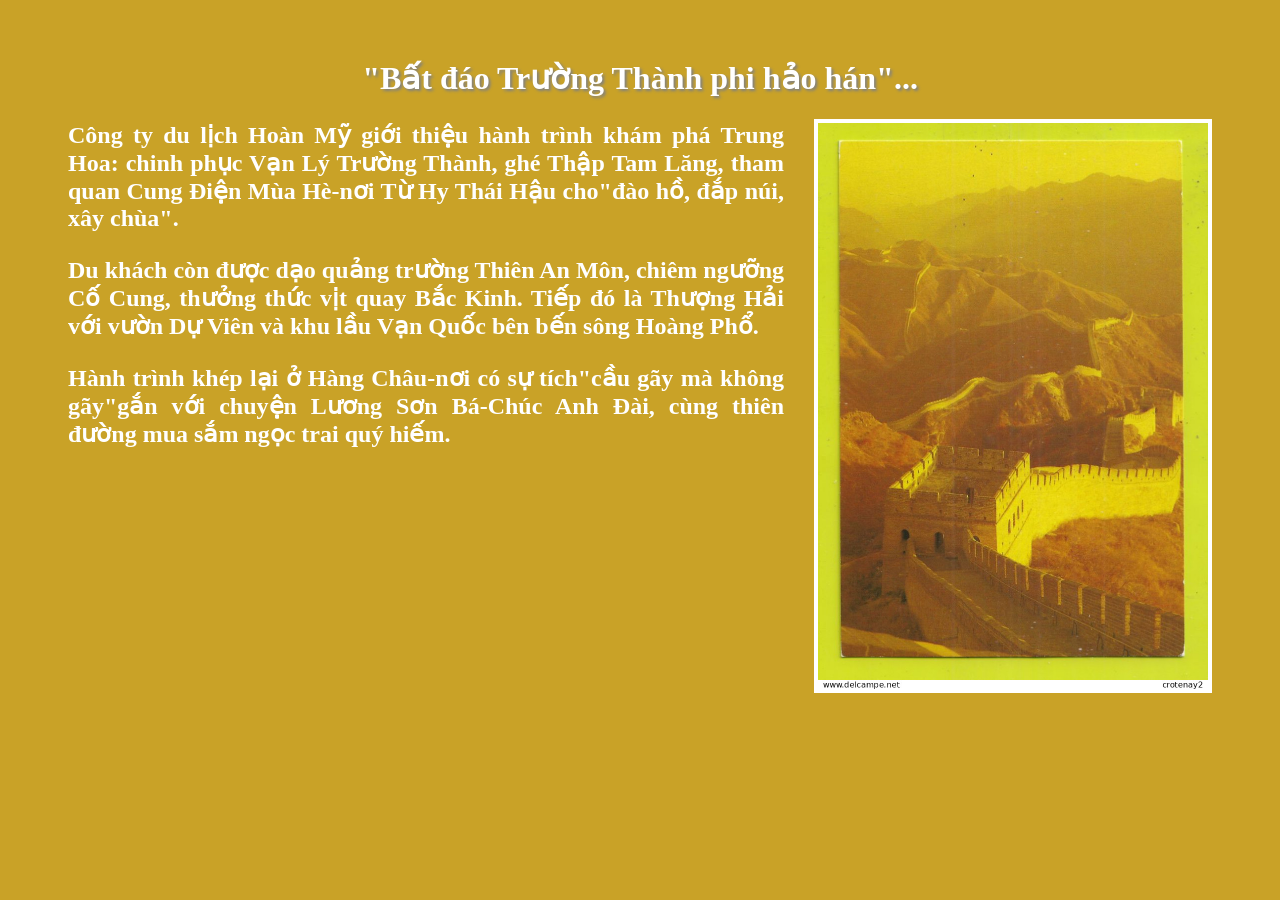
<file: bai02/index.html>
<!DOCTYPE html>
<html>
<head>
    <meta charset="UTF-8">
    <meta name="viewpoint" content="width=device=width,initial-scale=1.0">
    <title>Trường Thành</title>
<style>
    body{
        background:#C9A227;
        color:white;
        font-family:"Times New Roman";
        padding:30px 60px;
    }
    h1{
        text-align: center;
        text-shadow:2px 2px 3px gray;
    }
    img{
        width:390px;
        float:right;
        margin-left: 30px;
        border:4px solid white;
    }
    p{
        font-size:24px;
        font-weight:bold;
        text-align: justify;
    }
</style>
</head>
<body>
    <h1>"Bất đáo Trường Thành phi hảo hán"...</h1>
    <img src="greatwall.jpg">
    <p>
        Công ty du lịch Hoàn Mỹ giới thiệu hành trình khám phá Trung Hoa: chinh phục Vạn Lý Trường Thành,
        ghé Thập Tam Lăng, tham quan Cung Điện Mùa Hè-nơi Từ Hy Thái Hậu cho"đào hồ, đắp núi, xây chùa".
    </p>
    <p>
       Du khách còn được dạo quảng trường Thiên An Môn, chiêm ngưỡng Cố Cung, thưởng thức vịt quay Bắc Kinh.
       Tiếp đó là Thượng Hải với vườn Dự Viên và khu lầu Vạn Quốc bên bến sông Hoàng Phổ.
    </p>
    <p>
       Hành trình khép lại ở Hàng Châu-nơi có sự tích"cầu gãy mà không gãy"gắn với chuyện Lương Sơn Bá-Chúc Anh Đài,
       cùng thiên đường mua sắm ngọc trai quý hiếm.
    </p>
</body>
</html>
</file>
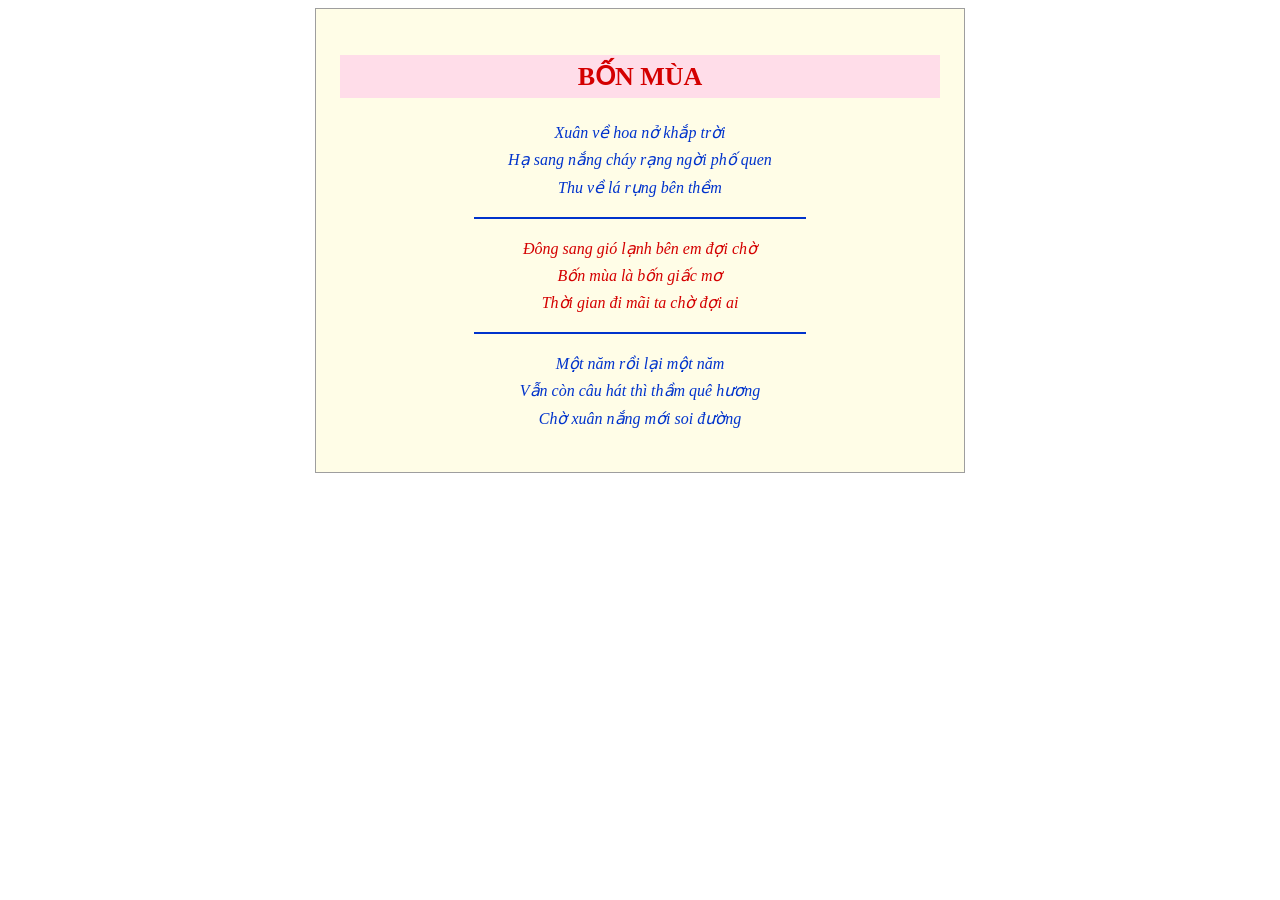
<file: ex01/index.html>
<!DOCTYPE html>
<html>
<head>
    <title>Bon mua</title>
<link rel="stylesheet" href="css/style.css">
</head>

<body>

    <article>

        <h1>BỐN MÙA</h1>

        <p class="kho xanh">
            Xuân về hoa nở khắp trời<br>
            Hạ sang nắng cháy rạng ngời phố quen<br>
            Thu về lá rụng bên thềm
        </p>

        <hr>

        <p class="kho do">
            Đông sang gió lạnh bên em đợi chờ<br>
            Bốn mùa là bốn giấc mơ<br>
            Thời gian đi mãi ta chờ đợi ai
        </p>

        <hr>

        <p class="kho xanh">
            Một năm rồi lại một năm<br>
            Vẫn còn câu hát thì thầm quê hương<br>
            Chờ xuân nắng mới soi đường
        </p>

    </article>

</body>
</html>
</file>
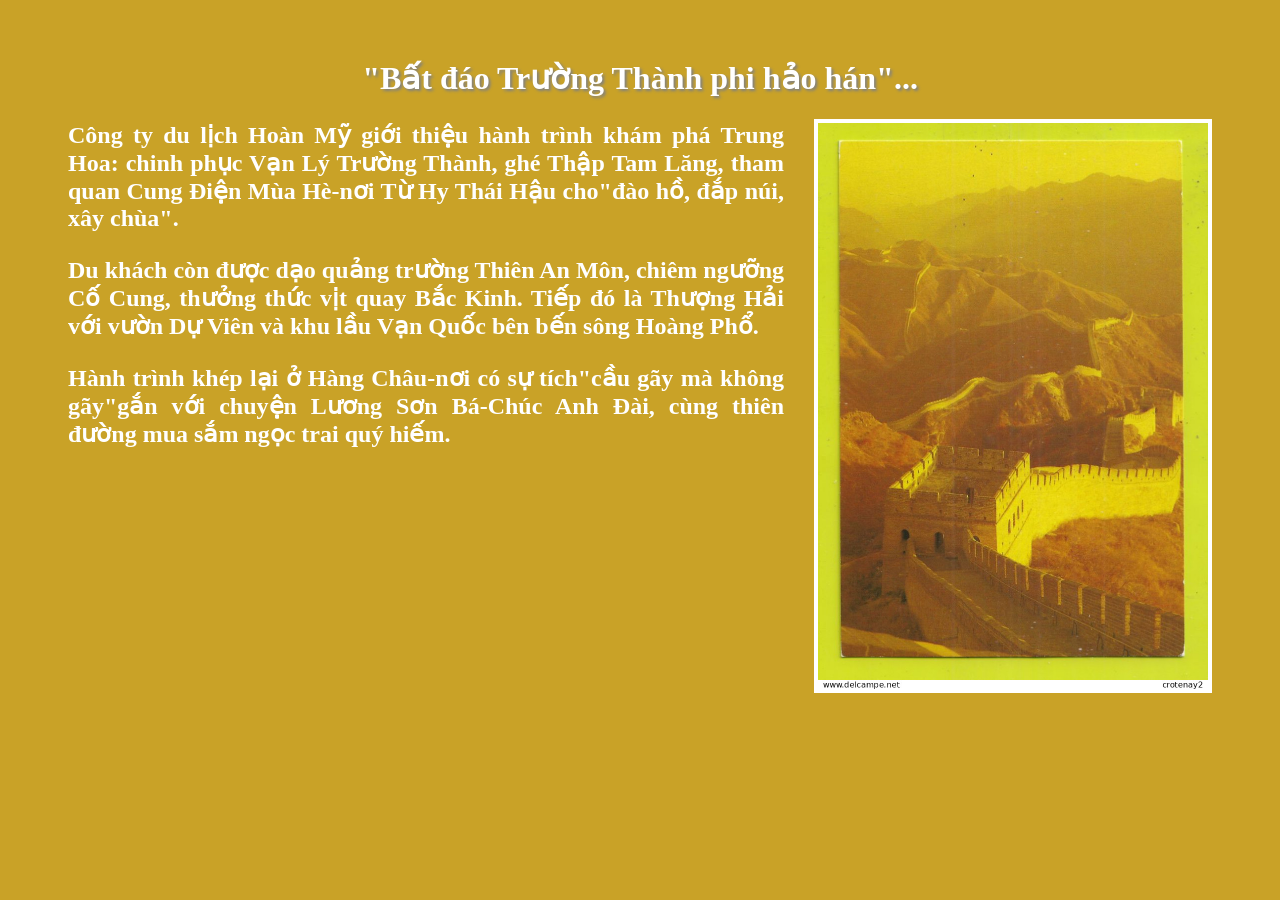
<file: ex02/index.html>
<!DOCTYPE html>
<html>
<head>
    <meta charset="UTF-8">
    <meta name="viewpoint" content="width=device=width,initial-scale=1.0">
    <title>Trường Thành</title>
<link rel="stylesheet" href="css/style.css">
</head>
<body>
    <h1>"Bất đáo Trường Thành phi hảo hán"...</h1>
    <img src="images/greatwall.jpg">
    <p>
        Công ty du lịch Hoàn Mỹ giới thiệu hành trình khám phá Trung Hoa: chinh phục Vạn Lý Trường Thành,
        ghé Thập Tam Lăng, tham quan Cung Điện Mùa Hè-nơi Từ Hy Thái Hậu cho"đào hồ, đắp núi, xây chùa".
    </p>
    <p>
       Du khách còn được dạo quảng trường Thiên An Môn, chiêm ngưỡng Cố Cung, thưởng thức vịt quay Bắc Kinh.
       Tiếp đó là Thượng Hải với vườn Dự Viên và khu lầu Vạn Quốc bên bến sông Hoàng Phổ.
    </p>
    <p>
       Hành trình khép lại ở Hàng Châu-nơi có sự tích"cầu gãy mà không gãy"gắn với chuyện Lương Sơn Bá-Chúc Anh Đài,
       cùng thiên đường mua sắm ngọc trai quý hiếm.
    </p>
</body>
</html>
</file>
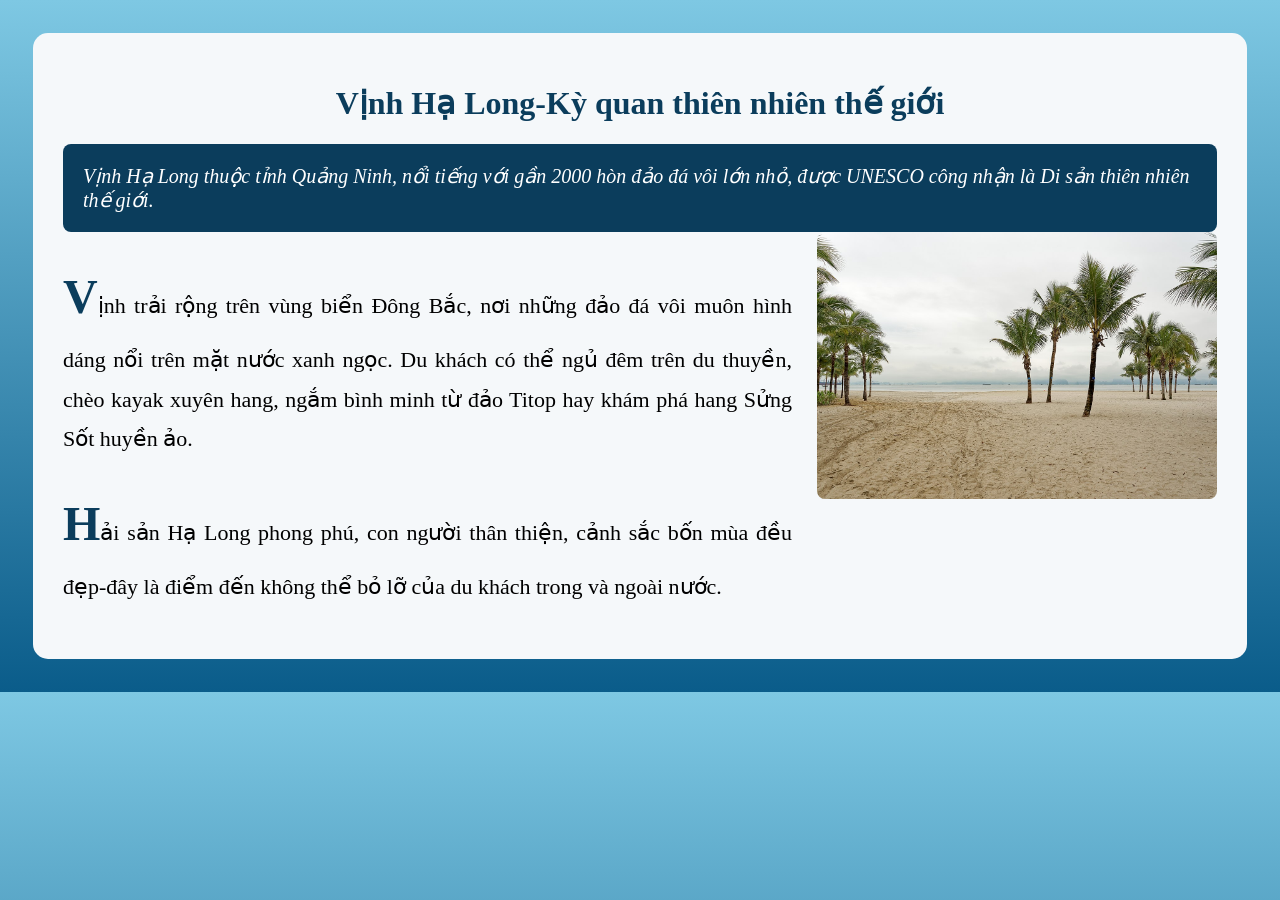
<file: ex03/index.html>
<!DOCTYPE html>
<html>
<head>
    <meta charset="UTF-8">
    <meta name="viewport" content="width=device-width, initial-scale=1.0">
    <title>Hạ Long</title>
<link rel="stylesheet" href="css/style.css">
</head>
<body>
    <div class="khung">
        <h1>Vịnh Hạ Long-Kỳ quan thiên nhiên thế giới</h1> 
        <div class="gioithieu">
            Vịnh Hạ Long thuộc tỉnh Quảng Ninh, nổi tiếng với gần 2000 hòn đảo đá vôi lớn nhỏ,
            được UNESCO công nhận là Di sản thiên nhiên thế giới.
        </div> 
        <img src="images/vinh-ha-long.jpg" >
        <p>
            Vịnh trải rộng trên vùng biển Đông Bắc, nơi những đảo đá vôi muôn hình dáng nổi trên mặt nước xanh ngọc.
            Du khách có thể ngủ đêm trên du thuyền, chèo kayak xuyên hang, ngắm bình minh từ đảo Titop hay khám phá
            hang Sửng Sốt huyền ảo.
        </p> 
        <p>
            Hải sản Hạ Long phong phú, con người thân thiện, cảnh sắc bốn mùa đều đẹp-đây là điểm đến không thể bỏ lỡ
            của du khách trong và ngoài nước.
        </p>
    </div>
</body>   
</html>
</file>
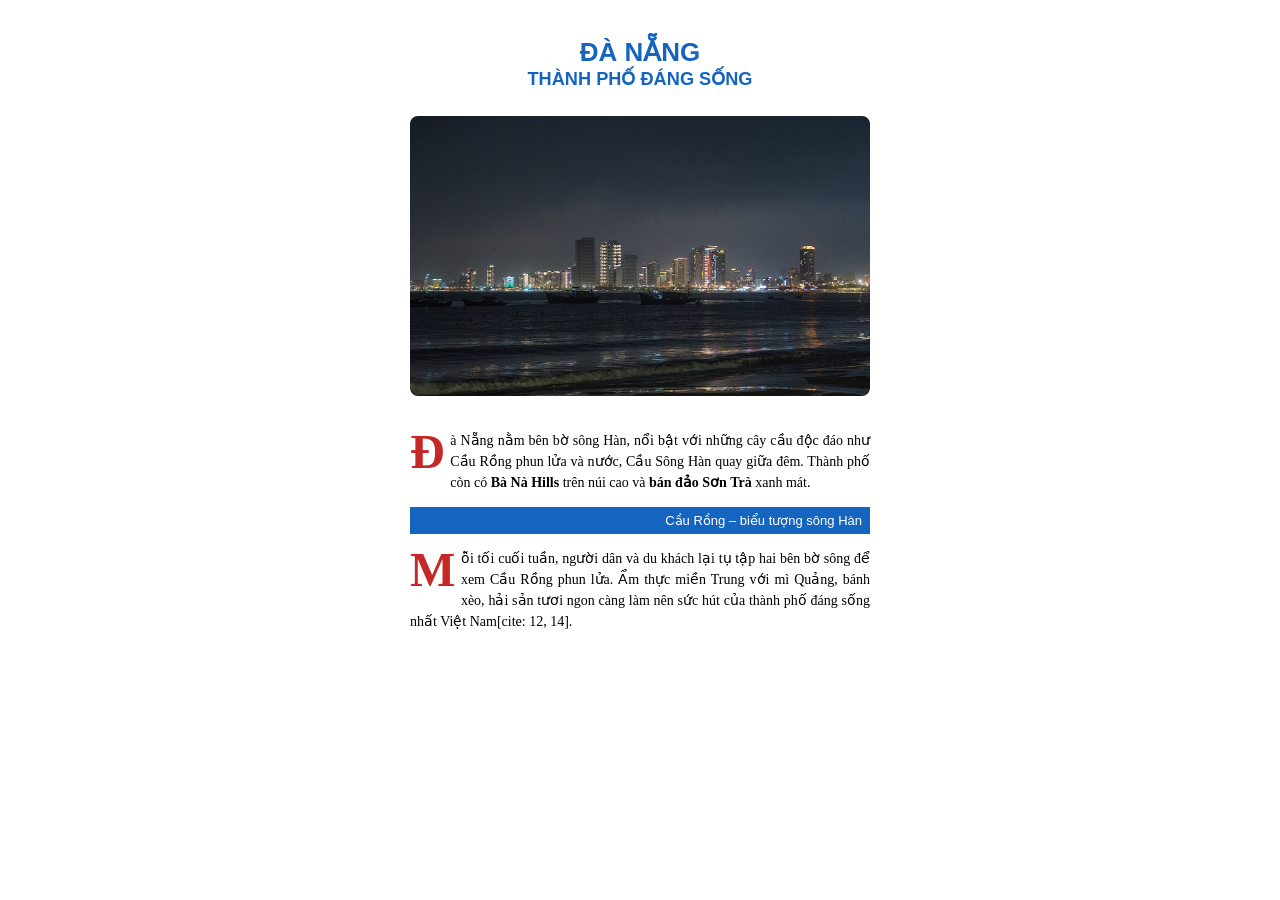
<file: ex04/index.html>
<!DOCTYPE html>
<html lang="vi">
<head>
    <meta charset="UTF-8">
    <meta name="viewport" content="width=device-width, initial-scale=1.0">
    <title>Đà Nẵng - Thành phố đáng sống</title>
    <link rel="stylesheet" href="css/style.css">
</head>
<body>

    <div class="container">
        <!-- Tiêu đề 2 dòng -->
        <h1>
            ĐÀ NẴNG
            <span>THÀNH PHỐ ĐÁNG SỐNG</span>
        </h1>

        <!-- Ảnh thành phố -->
        <img src="images/da-nang.jpg" alt="Thành phố Đà Nẵng" class="anh-banner">

        <!-- Đoạn văn thứ nhất -->
        <p>
            Đà Nẵng nằm bên bờ sông Hàn, nổi bật với những cây cầu độc đáo như
            Cầu Rồng phun lửa và nước, Cầu Sông Hàn quay giữa đêm.
            Thành phố còn có <strong>Bà Nà Hills</strong> trên núi cao và
            <strong>bán đảo Sơn Trà</strong> xanh mát.
        </p>

        <!-- Thanh tiêu đề phụ -->
        <div class="thanh-tieu-de">
            Cầu Rồng – biểu tượng sông Hàn
        </div>

        <!-- Đoạn văn thứ hai -->
        <p>
            Mỗi tối cuối tuần, người dân và du khách lại tụ tập hai bên bờ sông
            để xem Cầu Rồng phun lửa. Ẩm thực miền Trung với mì Quảng, bánh xèo,
            hải sản tươi ngon càng làm nên sức hút của thành phố đáng sống
            nhất Việt Nam[cite: 12, 14].
        </p>
    </div>

</body>
</html>
</file>
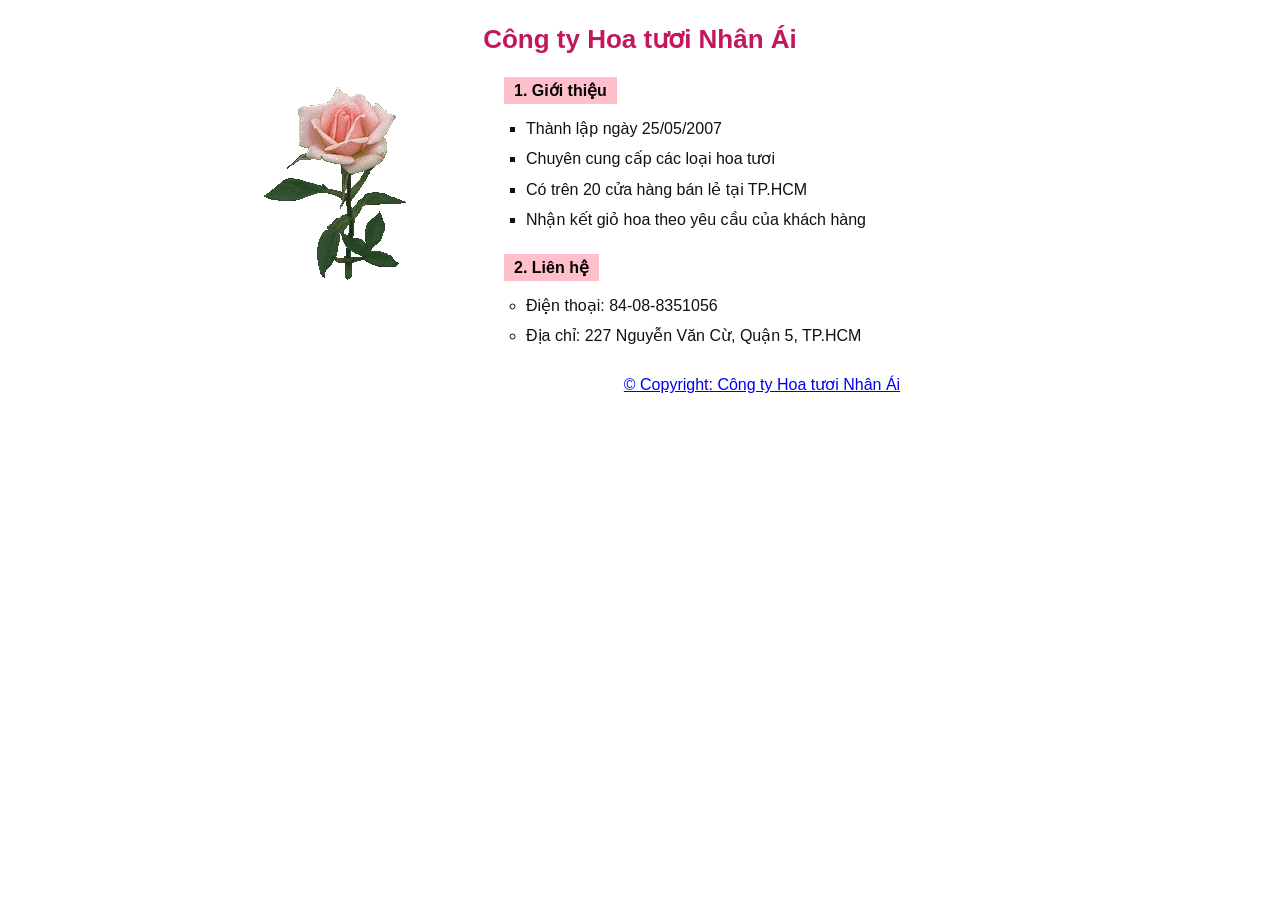
<file: ex05/index.html>
<!DOCTYPE html>
<html lang="vi">
<head>
    <meta charset="UTF-8">
    <meta name="viewport" content="width=device-width, initial-scale=1.0">
    <title>Công ty Hoa tươi Nhân Ái</title>
    <link rel="stylesheet" href="css/style.css">
</head>
<body>
    <div class="khung-trang">
        <h1>Công ty Hoa tươi Nhân Ái</h1>

        <div class="bo-cuc-2-cot">
            <div class="cot-trai">
                <img src="images/Rose.gif" alt="Hoa hồng">
            </div>

            <div class="cot-phai">
                <h2 class="nhan-muc">1. Giới thiệu</h2>
                <ul class="ds-vuong">
                    <li>Thành lập ngày 25/05/2007</li>
                    <li>Chuyên cung cấp các loại hoa tươi</li>
                    <li>Có trên 20 cửa hàng bán lẻ tại TP.HCM</li>
                    <li>Nhận kết giỏ hoa theo yêu cầu của khách hàng</li>
                </ul>

                <h2 class="nhan-muc">2. Liên hệ</h2>
                <ul class="ds-tron">
                    <li>Điện thoại: 84-08-8351056</li>
                    <li>Địa chỉ: 227 Nguyễn Văn Cừ, Quận 5, TP.HCM</li>
                </ul>

                <p class="ban-quyen">© Copyright: Công ty Hoa tươi Nhân Ái</p>
            </div>
        </div>
    </div>
</body>
</html>
</file>
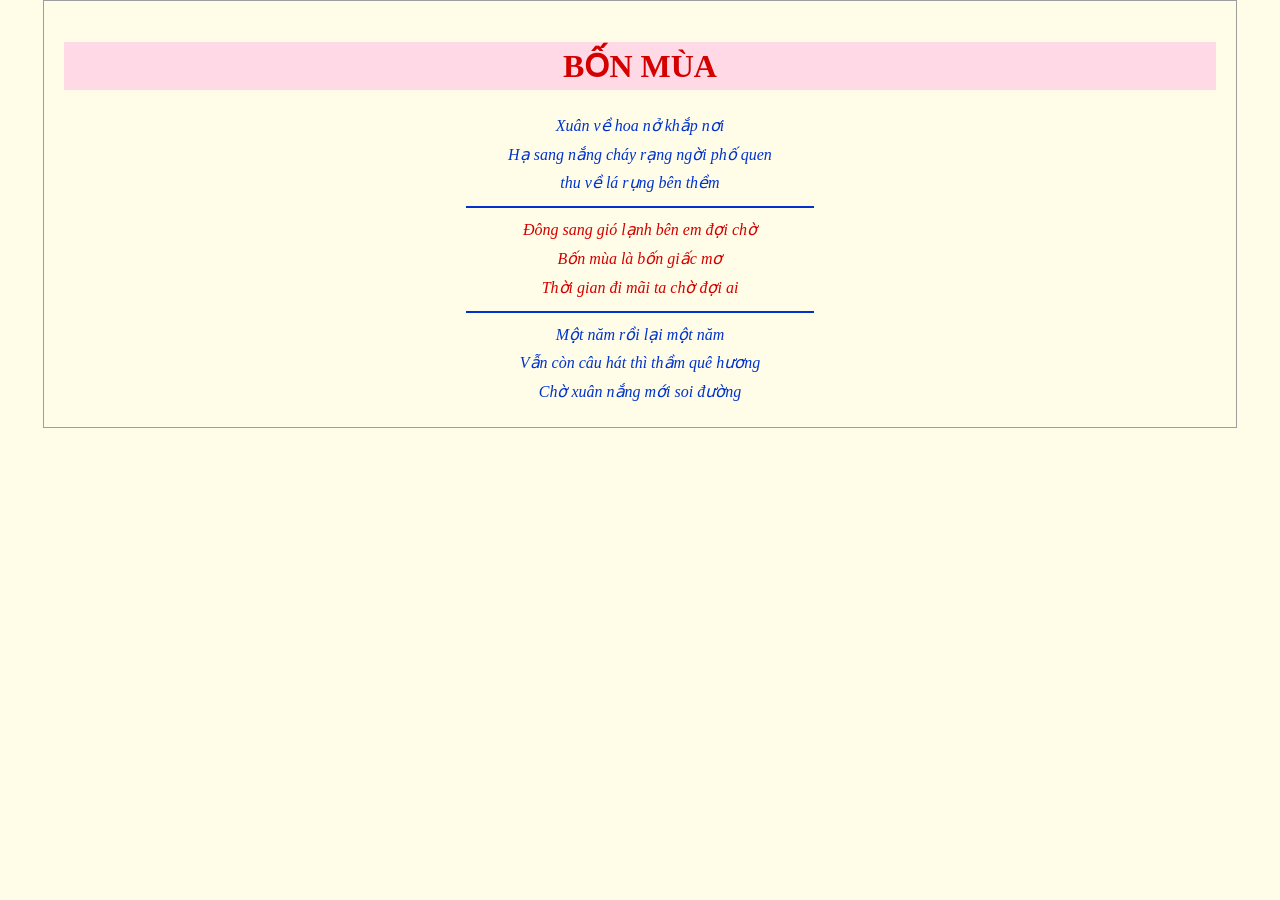
<file: bai01/ex01/index.html>
<!DOCTYPE html>
<html>
<head>
    <meta charset="UTF-8">
    <meta name="viewpoint" content="width=device=width,initial-scale=1.0">
    <title>Bốn Mùa</title>
    <style>
        body{
            background-color:#FFFDE7;
            border:1px solid #9E9E9E;
            width:90%;
            margin:auto;
            padding:20px;
        }
        h1{
            background-color:#FFD9E6;
            color:#D40000;
            text-align:center;
            font-weight:bold;
            padding:5px;
        }
        .tho{
            width:55%;
            margin:auto;
            text-align:center;
            font-style:italic;
            line-height:1.8;
        }
        .xanh{
           color:#0033CC; 
        }
        .do{
            color:#D40000;
        }
        hr{
            width:55%;
            border:0;
            border-top:2px solid #0033CC;
        }
    </style>
</head>
<body>
   <h1>BỐN MÙA</h1>
   <div class="tho">
    <div class="xanh">
        Xuân về hoa nở khắp nơi<br>
        Hạ sang nắng cháy rạng ngời phố quen<br>
        thu về lá rụng bên thềm
    </div>
    <hr>
    <div class="do">
        Đông sang gió lạnh bên em đợi chờ<br>
        Bốn mùa là bốn giấc mơ<br>
        Thời gian đi mãi ta chờ đợi ai
    </div>
    <hr>
    <div class="xanh">
        Một năm rồi lại một năm<br>
        Vẫn còn câu hát thì thầm quê hương<br>
        Chờ xuân nắng mới soi đường
    </div>
   </div>
</body>
</html>
</file>
<file: ex01/css/style.css>
body {
            display: flex;
            justify-content: center;
        }

        article {
            width: 600px;
            background-color: #FFFDE7;
            border: 1px solid #9E9E9E;
            padding: 24px;
            text-align: center;
        }

        h1 {
            color: #D40000;
            background-color: #FFDDE9;
            font-size: 26px;
            padding: 6px;
        }

        .kho {
            font-style: italic;
            line-height: 1.7;
        }

        .xanh {
            color: #0033CC;
        }

        .do {
            color: #D40000;
        }

        hr {
            width: 55%;
            border: 1px solid #0033CC;
        }
</file>
<file: ex02/css/style.css>
body{
        background:#C9A227;
        color:white;
        font-family:"Times New Roman";
        padding:30px 60px;
    }
    h1{
        text-align: center;
        text-shadow:2px 2px 3px gray;
    }
    img{
        width:390px;
        float:right;
        margin-left: 30px;
        border:4px solid white;
    }
    p{
        font-size:24px;
        font-weight:bold;
        text-align: justify;
    }
</file>
<file: ex03/css/style.css>
body{
        background:linear-gradient(#7ec8e3,#0a5c8a);
        padding:25px;
    }
    .khung{
        background-color:#f5f8fa;
        padding:30px;
        border-radius:15px;
    }
    h1{
        color:#0b3d5c;
        text-align:center;
    }
    .gioithieu{
        background-color:#0b3d5c;
        color:white;
        padding:20px;
        border-radius: 8px;
        font-style:italic;
        font-size:20px;
    }
    img{
        width:400px;
        float:right;
        margin-left:25px;
        border-radius:8px;
    }
    p{
        font-size:22px;
        line-height:1.8;
        text-align:justify;
    }
    p::first-letter{
        color:#0b3d5c;
        font-size:3rem;
        font-weight:bold;
    }
</file>
<file: ex04/css/style.css>
body {
    font-family: Arial, sans-serif;
    margin: 0;
    padding: 20px;
}
.container {
    width: 100%;
    max-width: 460px;
    margin: auto;
}
h1 {
    color: #1565c0;
    font-size: 26px;
    text-align: center;
    text-transform: uppercase;
    margin-bottom: 10px;
}
h1 span {
    display: block;
    font-size: 0.7em;
}
.anh-banner {
    width: 100%;
    max-height: 280px;
    object-fit: cover;
    border-radius: 8px;
    margin: 16px 0;
}
p {
    font-family: "Times New Roman", serif;
    font-size: 14px;
    line-height: 1.5;
    text-align: justify;
}
p::first-letter {
    float: left;
    font-size: 3rem;
    font-weight: bold;
    color: #C62828;
    line-height: 0.85;
    padding: 0.1rem 0.35rem 0 0;
}
.thanh-tieu-de {
    background-color: #1565c0;
    color: white;
    text-align: right;
    font-size: 13px;
    padding: 6px 8px;
}
</file>
<file: ex05/css/style.css>
body {
    font-family: Arial, sans-serif;
    margin: 24px;
    color: #111111;
}

.khung-trang {
    max-width: 760px;
    margin: 0 auto;
}

h1 {
    color: #C2185B;
    font-size: 26px;
    text-align: center;
    margin: 0 0 22px;
}

.bo-cuc-2-cot {
    display: grid;
    grid-template-columns: 220px 1fr;
    gap: 24px;
    align-items: start;
}

.cot-trai img {
    display: block;
    max-width: 100%;
    height: auto;
}

.nhan-muc {
    display: inline-block;
    background-color: #FFC0CB;
    color: #000000;
    font-weight: bold;
    font-size: 16px;
    padding: 4px 10px;
    margin: 0 0 10px;
}

.ds-vuong {
    list-style-type: square;
    line-height: 1.9;
    margin: 0 0 18px;
    padding-left: 22px;
}

.ds-tron {
    list-style-type: circle;
    line-height: 1.9;
    margin: 0 0 24px;
    padding-left: 22px;
}

.ban-quyen {
    text-align: center;
    color: #0000EE;
    text-decoration: underline;
    margin-top: 16px;
}
</file>
